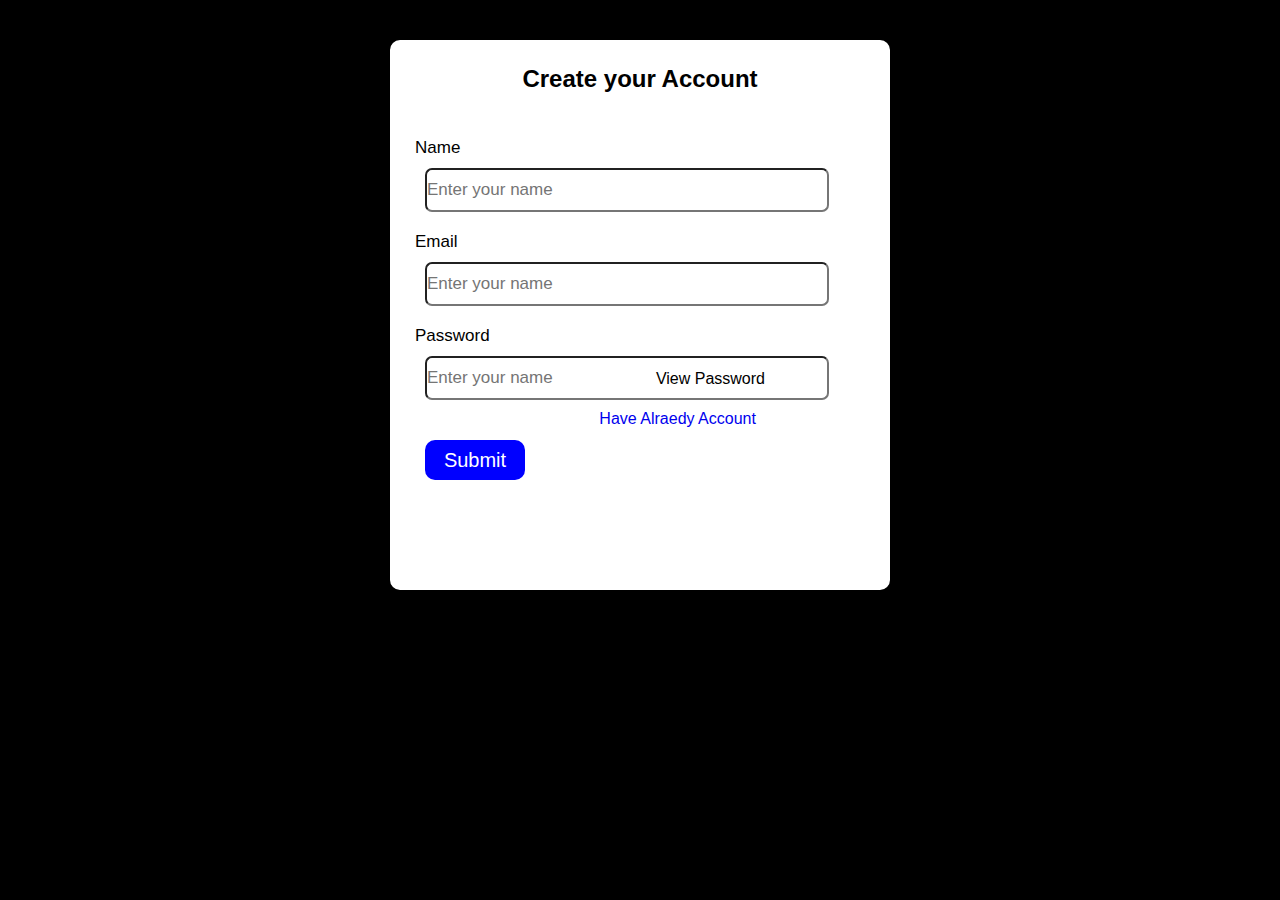
<file: index.html>
<!DOCTYPE html>
<html lang="en">

<head>
    <meta charset="UTF-8">
    <meta name="viewport" content="width=device-width, initial-scale=1.0">
     <title>Voice into Text</title>
    <link rel="stylesheet" href="style.css">
</head>

<body>
    <form>
        <h2 id="heading">Create your Account</h2>

        <div class="lable">
            <lable for="name">Name</lable>
            <input id="name" class="name" type="text" placeholder="Enter your name">
        </div>
        <div class="lable">
            <lable for="email">Email</lable>
            <input id="email" class="email" type="text" placeholder="Enter your name">
        </div>
        <div class="lable">
            <lable for="password">Password</lable>
            <input id="password" class="password" type="password" placeholder="Enter your name">
            <p id="view" style="cursor: pointer;">View Password</p>
        </div>
        <div id="errorform">
        </div>
        <div>
            <a href="Login.html">
                <p style="float: right;" class="Account">Have Alraedy Account</p>
            </a>
        </div>
        <button id="btn">Submit</button>
    </form>
    <script src="script.js"></script>
</body>

</html>
</file>
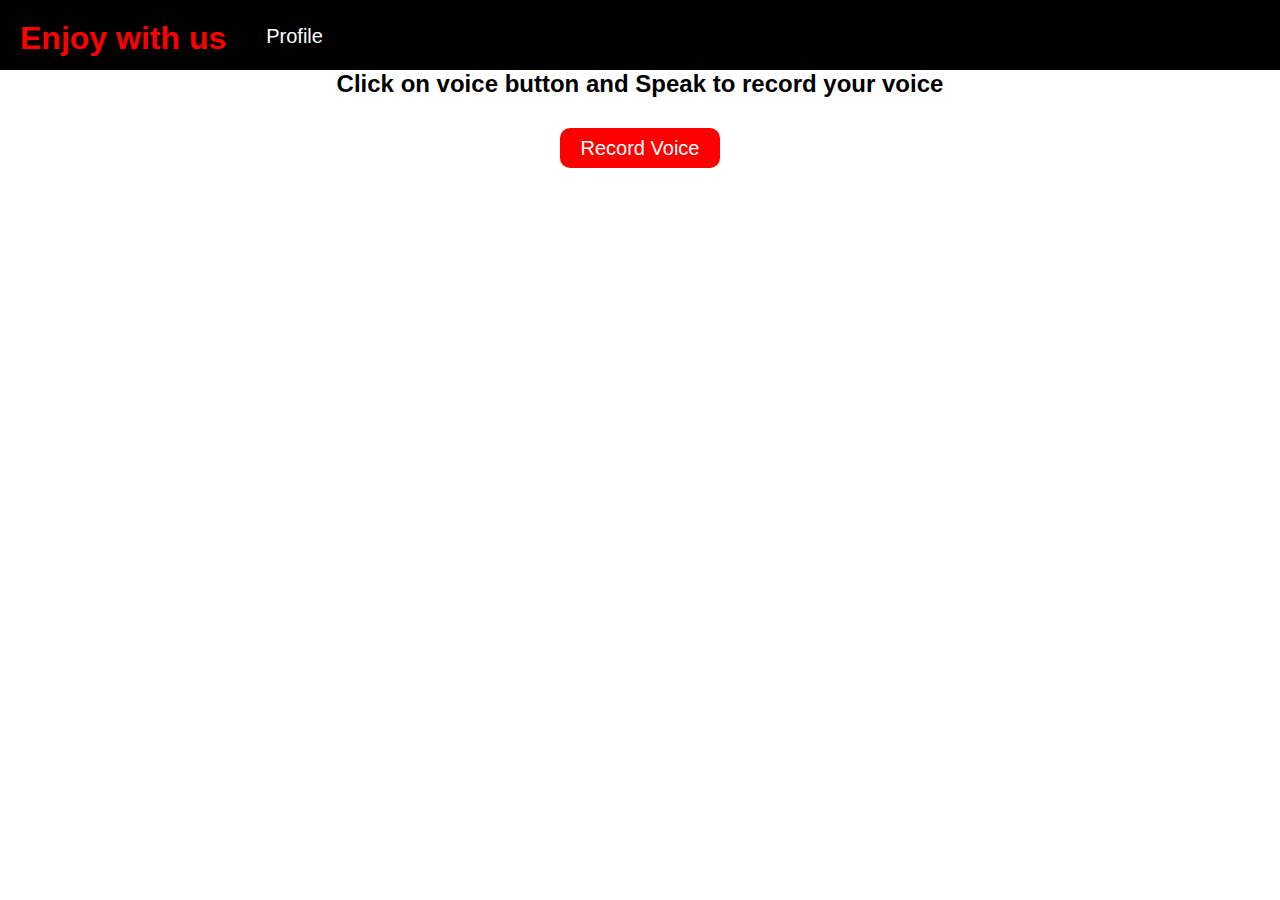
<file: Home.html>
<!DOCTYPE html>
<html lang="en">

<head>
    <meta charset="UTF-8">
    <meta name="viewport" content="width=device-width, initial-scale=1.0">
     <title>Voice into Text</title>
    <link rel="stylesheet" href="Home.css">
</head>

<body>
    <div>
        <nav>
            <ul>
                <li>
                    <h1>Enjoy with us</h1>
                </li>
                <li class="li" id="profile">
                    <a href="Profile.html">Profile</a>
                </li>
            </ul>
        </nav>
    </div>
 
    <div>
        <h2 id="head" style="text-align: center;">Click on voice button and Speak to record
            your voice</h2>
    </div>
  
    <div id="Accountbtn">
        <button type="button" class="btn" id="btn" onclick="handleRecord()">Record Voice</button>
    </div>
    <div id="Accountbtn">
        <button type="button" class="copy" id="btn1" onclick="handleCopy()">Copy text</button>
    </div>
    <div class="text" id="text"></div>
    <script src="Home.js"></script>
</body>

</html>
</file>
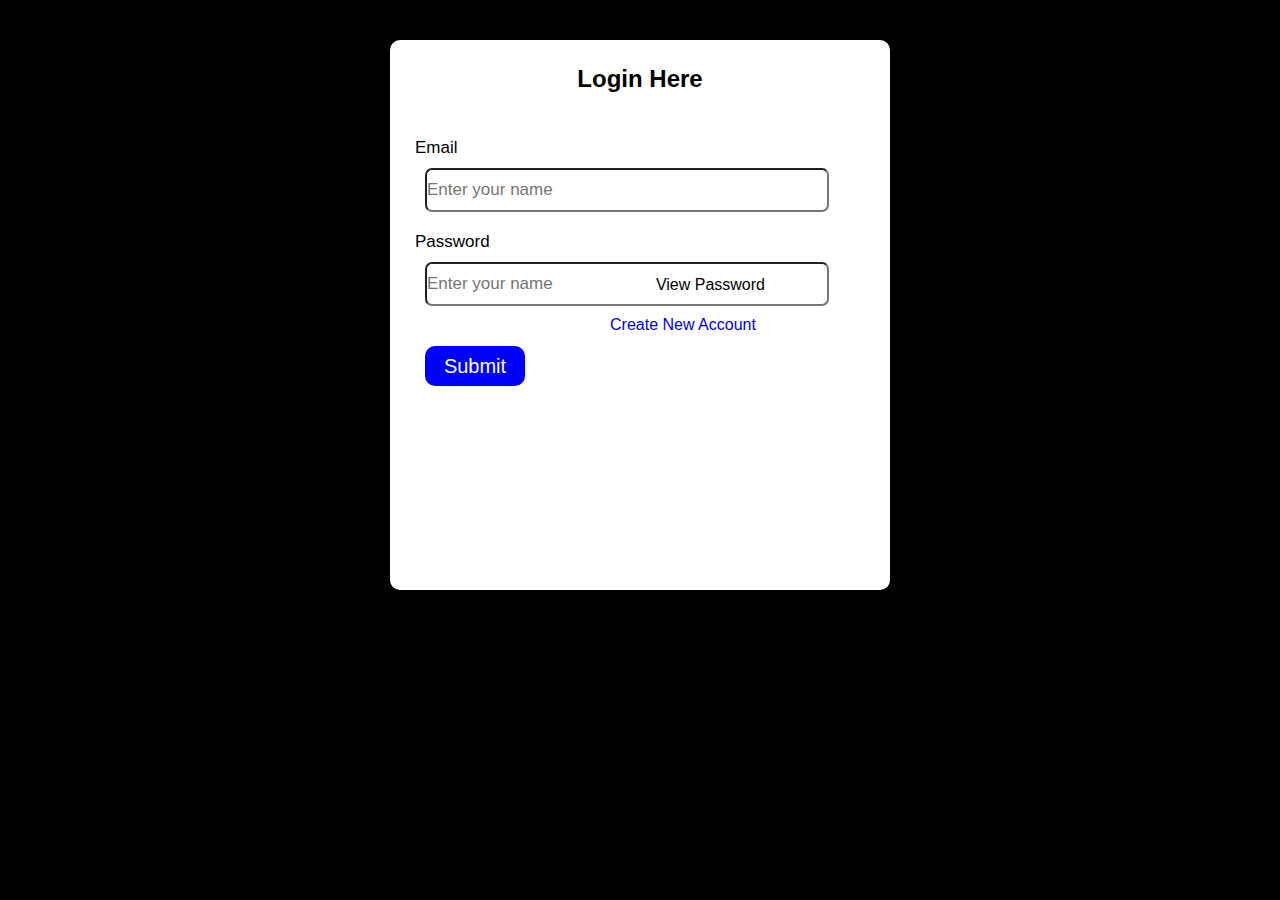
<file: Login.html>
<!DOCTYPE html>
<html lang="en">

<head>
    <meta charset="UTF-8">
    <meta name="viewport" content="width=device-width, initial-scale=1.0">
     <title>Voice into Text</title>
    <link rel="stylesheet" href="style.css">
</head>

<body>
    <form>
        <h2 id="heading">Login Here</h2>
        <div class="lable">
            <lable for="email">Email</lable>
            <input id="email" class="email" type="text" placeholder="Enter your name">
        </div>
        <div class="lable">
            <lable for="password">Password</lable>
            <input id="password" class="password" type="password" placeholder="Enter your name">
            <p id="view" style="cursor: pointer;">View Password</p>
        </div>
        <div id="errorform">
        </div>
        <div>
            <a href="index.html">
                <p style="float: right;" class="Account">Create New Account</p>
            </a>
        </div>
        <button id="btn">Submit</button>
    </form>
    <script src="Login.js"></script>
</body>

</html>
</file>
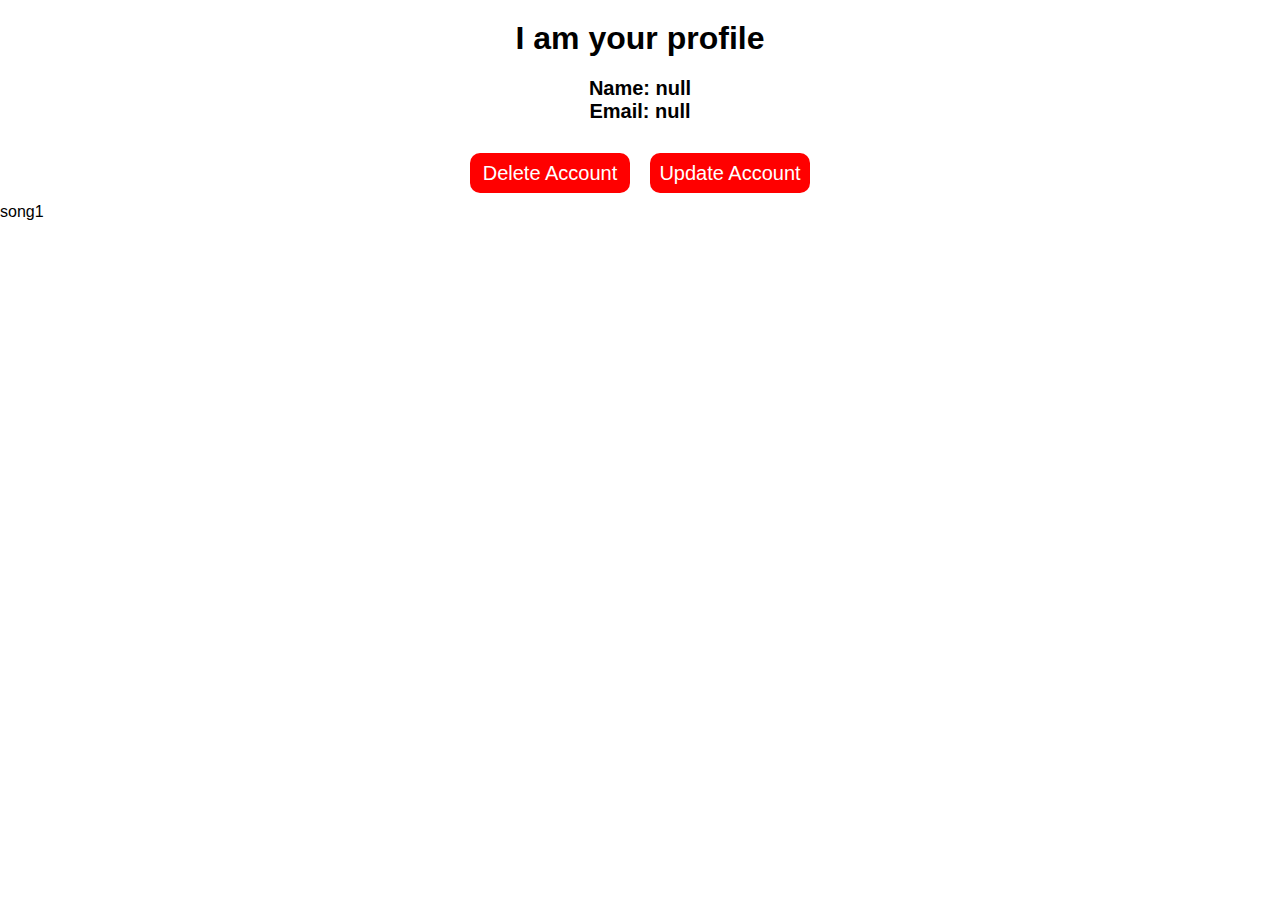
<file: Profile.html>
<!DOCTYPE html>
<html lang="en">

<head>
    <meta charset="UTF-8">
    <meta name="viewport" content="width=device-width, initial-scale=1.0">
   <title>Voice into Text</title>
    <link rel="stylesheet" href="Home.css">
</head>

<body>
    <h1 class="heading">I am your profile</h1>

    <div id="myname">

    </div>
    <div id="myemail">

    </div>
    <div id="Accountbtn">

        <button class="btn" id="deletAccount">Delete Account</button>


        <a href="index.html">
            <button class="btn">Update Account</button>
        </a>
    </div>
    <div id="song"></div>
    <script src="Profile.js"></script>
</body>

</html>
</file>
<file: style.css>
* {
    margin: 0px;
    padding: 0px;
}

body {
    background-color: black;
    color: white;
    font-family: arial;

}

form {
    background-color: white;
    color: black;
    border: 10px solid black;
    margin: auto;
    border-radius: 20px;
    margin-top: 30px;
    width: 450px;
    height: 500px;
    padding: 25px 25px 25px 25px;
    box-shadow: 100px red;
}

lable {
    position: relative;
    width: 100%;
    height: 100%;
    display: flex;
    font-size: 17px;
}


.name {
    width: 400px;
    height: 40px;
    margin: 10px;
    border-radius: 7px;
    font-size: 17px;

}

.email {
    width: 400px;
    height: 40px;
    margin: 10px;
    border-radius: 7px;
    font-size: 17px;
}

.password {
    width: 400px;
    height: 40px;
    margin: 10px;
    border-radius: 7px;
    font-size: 17px;
}

#btn {
    position: relative;
    height: 40px;
    width: 100px;
    font-size: 20px;
    background-color: blue;
    color: white;
    border: none;
    border-radius: 10px;
    margin: 10px 10px 10px 10px;
    margin-top: 30px;
    cursor: pointer;
}

#heading {
    text-align: center;
    margin-bottom: 45px;
}

.lable {
    margin-top: 10px
}

#view {
    position: relative;
    float: right;
    right: 100px;
    bottom: 40px;

}


.Account:hover {
    cursor: pointer;
    text-decoration: underline;
}
</file>
<file: Home.css>
* {
    margin: 0px;
    padding: 0px;
}

body {
    font-family: arial;
}

#empty{
    display: none;
}

nav {
    position: relative;
    width: 100%;
    height: 70px;
    background-color: black;
    color: red;
    display: flex;
    float: left;
}

ul li {
    position: relative;
    justify-content: center;
    display: flex;
    float: left;
    margin: 10px;
    padding: 10px;
    padding: 10px;
    cursor: pointer;

}

.li {
    font-size: 20px;
    padding-top: 15px;
}

#profile {
    position: relative;
    float: left;
}

a {
    color: white;
    text-decoration: none;
}

.heading {
    margin: 20px;
    text-align: center;
}

#myname {
    text-align: center;
    font-size: 20px;
    font-weight: bold;
}

#myemail {
    text-align: center;
    font-size: 20px;
    font-weight: bold;
}

.btn {
    position: relative;
    height: 40px;
    width: 160px;
    font-size: 20px;
    background-color: red;
    color: white;
    border: none;
    border-radius: 10px;
    margin: 10px 10px 10px 10px;
    margin-top: 30px;
    cursor: pointer;
}

#Accountbtn {
    display: flex;
    justify-content: center;
}

.dtext {
    position: relative;
    justify-content: center;
    margin: auto;
    text-align: center;
    width: 500px;
    border-top: 30px solid rgb(92, 91, 91);
    background-color: black;
    line-height: 40px;
    color: white;
    overflow-x: scroll;
}

.copy {
    border: none;
    position: relative;
    cursor: pointer;
    display: flex;
    left: 200px;
    top: 20px;
    float: left;
    z-index: 1;
    background-color: rgb(92, 91, 91);
    color: white;
}

nav1 {
    display: none;
}


.main {
    position: relative;
    margin-top: 20px;
    margin-left: 20px;
}

@media(max-width:625px) {
    nav {
        position: relative;
        width: 900px;
        height: 70px;
        background-color: black;
        color: red;
        display: flex;
        float: left;
    }
}


.line{
    background-color: black;
    margin-top: 20px;
}
.line1 {
    height: 2px;
    margin: 3px;
    width: 30px;
    background-color: white;
}
</file>
